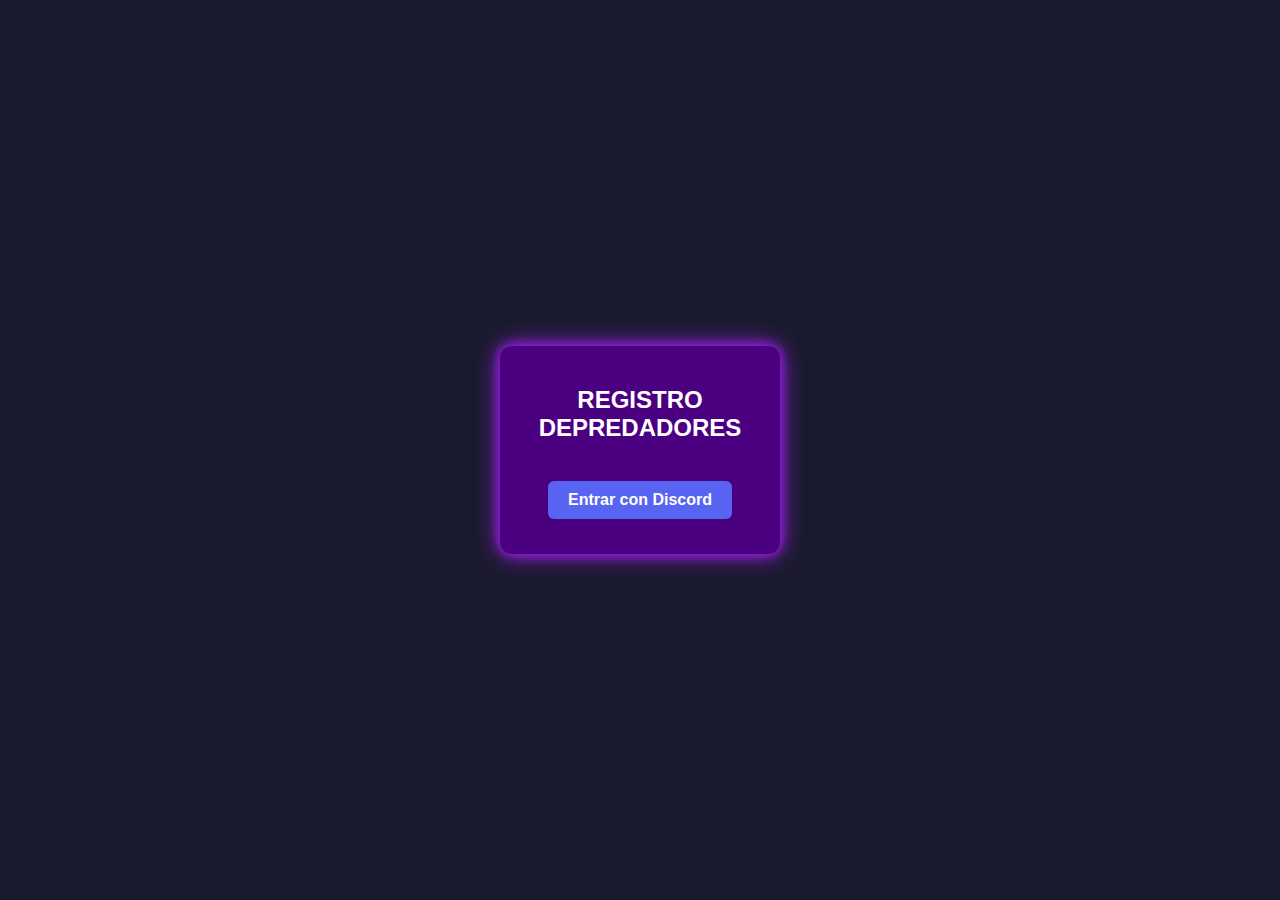
<file: registroymir/index.html>
<!DOCTYPE html>
<html lang="es">
<head>
<meta charset="UTF-8">
<title>REGISTRO DEPREDADORES - Login</title>
<link rel="stylesheet" href="style.css">
<style>
  body {
    display: flex;
    align-items: center;
    justify-content: center;
    min-height: 100vh;
    background: #1a1a2e;
    color: #fff;
    font-family: Arial, sans-serif;
  }
  .card {
    max-width: 280px;
    width: 100%;
    margin: 20px auto;
    text-align: center;
    padding: 20px;
    border-radius: 12px;
    background: #4b0082;
    box-shadow: 0 0 12px #a020f0, 0 0 24px #a020f0;
  }
  .login-discord {
    background-color: #5865F2;
    color: white;
    padding: 10px 20px;
    border: none;
    border-radius: 6px;
    font-size: 16px;
    cursor: pointer;
    margin-top: 20px;
    font-weight: bold;
  }
  .login-discord:hover {
    background-color: #4752C4;
  }
  .register-btn {
    background-color: #28a745;
    color: white;
    padding: 10px 20px;
    border: none;
    border-radius: 6px;
    font-size: 16px;
    cursor: pointer;
    margin-top: 15px;
    font-weight: bold;
    display: none; /* oculto por defecto */
  }
  .register-btn:hover {
    background-color: #218838;
  }
</style>
</head>
<body>
  <div class="card">
    <h2>REGISTRO DEPREDADORES</h2>
    <button class="login-discord" onclick="loginDiscord()">Entrar con Discord</button>
    <button id="registerBtn" class="register-btn">Registrarse</button>
    <div id="welcome" style="margin-top:15px; font-weight:bold;"></div>
  </div>

  <script>
    // Si ya hay cookie de sesión, ir directo al panel
    const cookies = document.cookie.split("; ").reduce((acc, c) => {
      const [k, v] = c.split("=");
      acc[k] = v;
      return acc;
    }, {});
    if (cookies.discordUser) {
      window.location.href = "/panel.html";
    }

    // Botón de login con Discord
    function loginDiscord() {
      const clientId = "1450641085385674853";
      const redirectUri = encodeURIComponent("https://registroymir.vercel.app/api/discordAuth/callback");
      const scope = "identify guilds";
      const discordURL = `https://discord.com/api/oauth2/authorize?client_id=${clientId}&redirect_uri=${redirectUri}&response_type=code&scope=${encodeURIComponent(scope)}`;
      window.location.href = discordURL;
    }

    // Detectar si viene con ?auth=ok (no es miembro del guild)
    const params = new URLSearchParams(window.location.search);
    if (params.get("auth") === "ok") {
      document.getElementById("registerBtn").style.display = "inline-block";
      document.getElementById("welcome").textContent = "No eres miembro del servidor. Regístrate.";
    }
  </script>
</body>
</html>
</file>
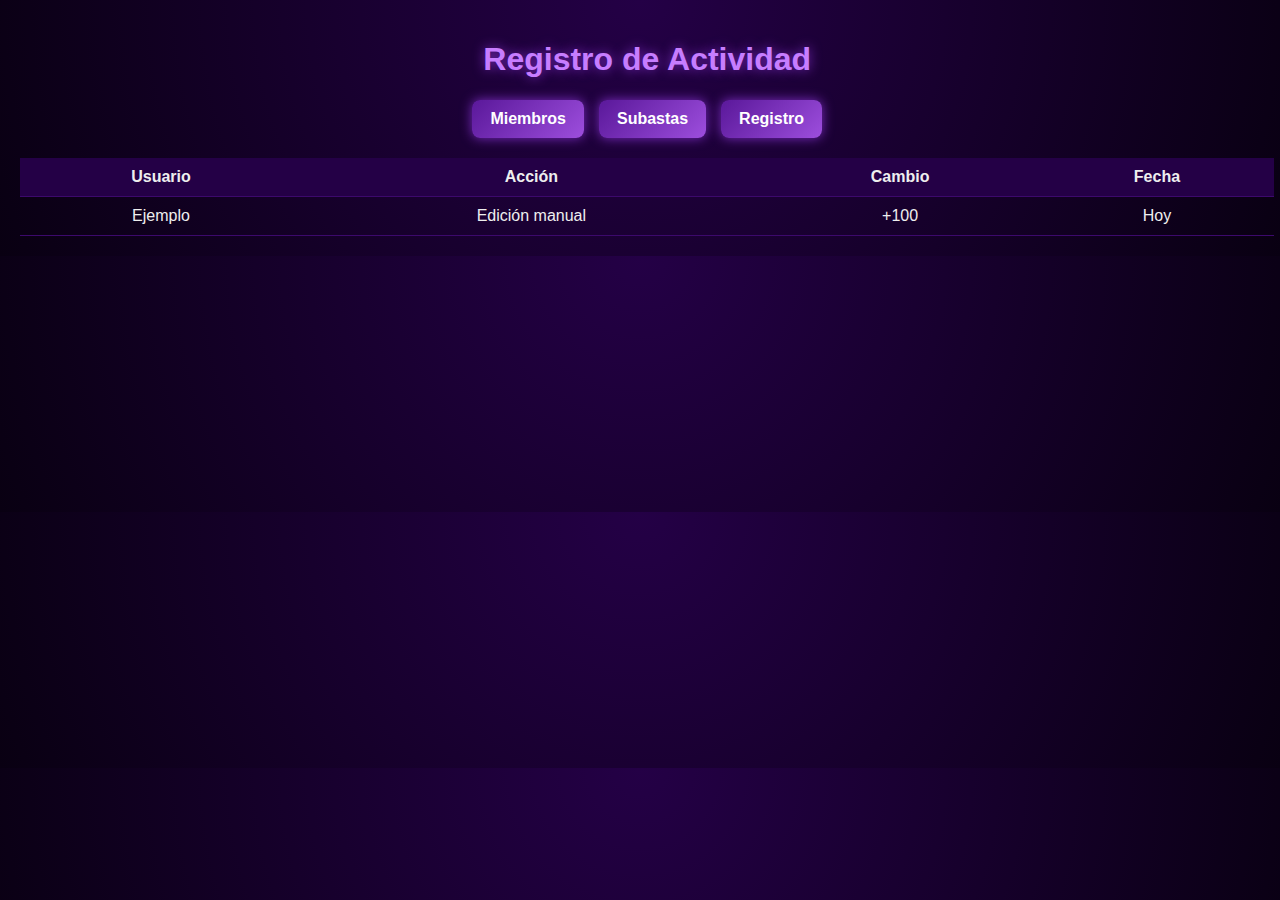
<file: registro_ymir/registro.html>
<!DOCTYPE html>
<html lang="es">
<head>
<meta charset="UTF-8">
<title>YMIR Guild - Registro</title>

<style>
body{
  margin:0;
  font-family:Segoe UI, sans-serif;
  background:radial-gradient(circle at top,#240046,#090012);
  color:#eee;
}

.container{
  width:98vw;
  max-width:1600px;
  margin:auto;
  padding:20px;
}

h1{
  text-align:center;
  color:#c77dff;
  text-shadow:0 0 12px #7b2cbf;
}

.nav{
  display:flex;
  justify-content:center;
  gap:15px;
  margin-bottom:20px;
}

.nav a{
  background:linear-gradient(135deg,#5a189a,#9d4edd);
  padding:10px 18px;
  color:white;
  font-weight:bold;
  border-radius:8px;
  box-shadow:0 0 12px #7b2cbf;
  text-decoration:none;
}

table{
  width:100%;
  border-collapse:collapse;
}

th,td{
  padding:10px;
  border-bottom:1px solid #3c096c;
  text-align:center;
}

th{
  background:#240046;
}
</style>
</head>

<body>

<div class="container">
<h1>Registro de Actividad</h1>

<div class="nav">
  <a href="panel.html">Miembros</a>
  <a href="subastas.html">Subastas</a>
  <a href="registro.html">Registro</a>
</div>

<table>
<tr>
  <th>Usuario</th>
  <th>Acción</th>
  <th>Cambio</th>
  <th>Fecha</th>
</tr>
<tr>
  <td>Ejemplo</td>
  <td>Edición manual</td>
  <td>+100</td>
  <td>Hoy</td>
</tr>
</table>
</div>

</body>
</html>
</file>
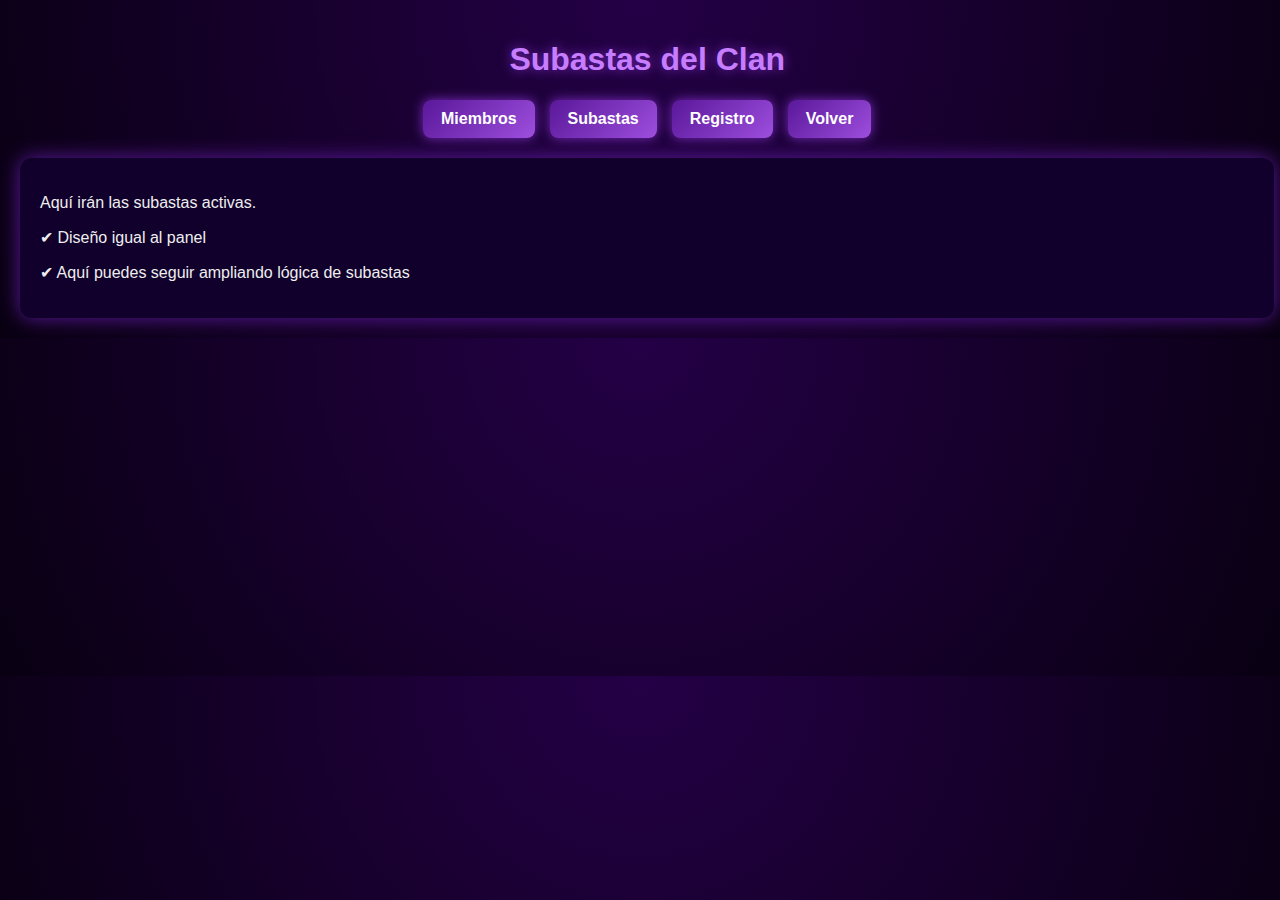
<file: registro_ymir/subastas.html>
<!DOCTYPE html>
<html lang="es">
<head>
<meta charset="UTF-8">
<title>YMIR Guild - Subastas</title>

<style>
/* === MISMO ESTILO QUE PANEL === */
body{
  margin:0;
  font-family:Segoe UI, sans-serif;
  background:radial-gradient(circle at top,#240046,#090012);
  color:#eee;
}

.container{
  width:98vw;
  max-width:1600px;
  margin:auto;
  padding:20px;
}

h1{
  text-align:center;
  color:#c77dff;
  text-shadow:0 0 12px #7b2cbf;
}

.nav{
  display:flex;
  justify-content:center;
  gap:15px;
  margin-bottom:20px;
}

.nav a,.nav button{
  background:linear-gradient(135deg,#5a189a,#9d4edd);
  border:none;
  padding:10px 18px;
  color:white;
  font-weight:bold;
  border-radius:8px;
  cursor:pointer;
  box-shadow:0 0 12px #7b2cbf;
  text-decoration:none;
}

.card{
  background:#10002b;
  padding:20px;
  border-radius:12px;
  box-shadow:0 0 20px #5a189a;
}
</style>
</head>

<body>

<div class="container">
<h1>Subastas del Clan</h1>

<div class="nav">
  <a href="panel.html">Miembros</a>
  <a href="subastas.html">Subastas</a>
  <a href="registro.html">Registro</a>
  <a href="panel.html">Volver</a>
</div>

<div class="card">
  <p>Aquí irán las subastas activas.</p>
  <p>✔ Diseño igual al panel</p>
  <p>✔ Aquí puedes seguir ampliando lógica de subastas</p>
</div>
</div>

</body>
</html>
</file>
<file: registroymir/style.css>
/* === Estilo global morado === */
* {
  box-sizing: border-box;
  font-family: Segoe UI, sans-serif;
}

body {
  margin: 0;
  background: radial-gradient(circle at top, #240046, #090012);
  color: #eee;
}

.container {
  width: 98vw;
  max-width: 1600px;
  margin: auto;
}

/* === NUEVO: Estilo para el encabezado superior (hora y fecha) === */
.header-info {
  background: rgba(36, 0, 70, 0.9);
  padding: 15px 20px;
  margin: 15px 0;
  border-radius: 10px;
  border-left: 4px solid #9d4edd;
  box-shadow: 0 4px 12px rgba(0, 0, 0, 0.3);
}

.time-section {
  display: flex;
  justify-content: space-between;
  align-items: center;
  margin-bottom: 10px;
}

.time-display {
  font-size: 20px;
  font-weight: 600;
  color: #fff;
  background: rgba(93, 24, 154, 0.3);
  padding: 8px 16px;
  border-radius: 8px;
  border: 1px solid rgba(157, 78, 221, 0.5);
}

.time-label {
  font-size: 14px;
  color: #c77dff;
  font-weight: 500;
}

.url-section {
  text-align: center;
  padding-top: 10px;
  border-top: 1px solid rgba(157, 78, 221, 0.3);
}

.url-text {
  font-size: 16px;
  color: #fff;
  font-weight: 500;
  letter-spacing: 0.5px;
}

.url-year {
  color: #9d4edd;
  font-weight: 600;
}

/* === NUEVO: Estilo para el menú === */
.menu {
  background: rgba(36, 0, 70, 0.8);
  padding: 20px 0;
  margin-bottom: 25px;
  box-shadow: 0 4px 15px rgba(0, 0, 0, 0.3);
  border-radius: 0 0 12px 12px;
}

.menu-nav {
  display: flex;
  justify-content: center;
  align-items: center;
  gap: 40px;
  flex-wrap: wrap;
}

.menu-item {
  list-style: none;
  position: relative;
}

.menu-link {
  color: #eee;
  text-decoration: none;
  font-size: 18px;
  font-weight: 600;
  padding: 12px 20px;
  border-radius: 8px;
  transition: all 0.3s ease;
  display: flex;
  align-items: center;
  gap: 8px;
  position: relative;
}

.menu-link:hover {
  background: rgba(93, 24, 154, 0.4);
  color: #fff;
  transform: translateY(-2px);
}

.menu-link.active {
  background: #5a189a;
  color: #fff;
  box-shadow: 0 4px 12px rgba(93, 24, 154, 0.4);
}

.menu-link.active::after {
  content: '';
  position: absolute;
  bottom: -8px;
  left: 50%;
  transform: translateX(-50%);
  width: 6px;
  height: 6px;
  background: #9d4edd;
  border-radius: 50%;
}

.menu-item:not(:last-child)::after {
  content: '';
  position: absolute;
  right: -20px;
  top: 50%;
  transform: translateY(-50%);
  height: 20px;
  width: 1px;
  background: rgba(157, 78, 221, 0.3);
}

/* Badge para solicitudes */
.solicitudes-badge {
  position: absolute;
  top: -5px;
  right: -5px;
  width: 12px;
  height: 12px;
  background: red;
  border-radius: 50%;
  display: none;
}

/* === Cards === */
.card {
  background: rgba(0, 0, 0, 0.35);
  border-radius: 12px;
  padding: 16px;
  margin-bottom: 20px;
  box-shadow: 0 8px 20px rgba(0,0,0,0.35);
  overflow: visible;
}

/* === Scroll SOLO para la tabla (FIX CLAVE) === */
.table-scroll {
  max-height: 70vh;
  overflow-y: auto;
  position: relative;
}

/* === Tabla === */
table {
  width: 100%;
  border-collapse: separate;
  border-spacing: 0;
  table-layout: fixed;
  font-size: 14px;
}

/* === Cabecera === */
th {
  padding: 10px;
  text-align: left;
  font-weight: bold;
  background-color: #12001f;
  color: #fff;
  border-bottom: 1px solid rgba(255,255,255,0.1);
  background-clip: padding-box;
}

/* Sticky header */
table tr:first-child th {
  position: sticky;
  top: 0;
  z-index: 10;
}

table tr.filtros th {
  position: sticky;
  top: 44px;
  z-index: 9;
}

/* Primera fila (títulos) */
table tr:first-child th {
  top: 0;
}

/* Segunda fila (filtros) */
table tr.filtros th {
  top: 44px;
}

/* === Filtros === */
table tr.filtros input,
table tr.filtros select {
  width: 100%;
  padding: 4px 6px;
  font-size: 12px;
  border-radius: 6px;
  border: none;
}

/* === Celdas === */
td {
  padding: 8px 10px;
  border-bottom: 1px solid rgba(255,255,255,0.05);
  background-color: transparent;
  position: relative;
  z-index: 1;
}

tr:hover td {
  background: rgba(255,255,255,0.04);
}

/* === Botones === */
.btn {
  padding: 5px 10px;
  border-radius: 6px;
  border: none;
  cursor: pointer;
  font-size: 12px;
  background: #5a189a;
  color: #fff;
}

.btn.secondary {
  background: #9d4edd;
}

.btn:hover {
  opacity: 0.85;
}

/* === Orden clickable === */
th[onclick] {
  cursor: pointer;
  user-select: none;
}

th[onclick]:hover {
  color: #c77dff;
}

/* === Scrollbar (sin cambiar estética) === */
.table-scroll::-webkit-scrollbar {
  width: 8px;
}

.table-scroll::-webkit-scrollbar-thumb {
  background: rgba(255,255,255,0.2);
  border-radius: 4px;
}

.table-scroll::-webkit-scrollbar-track {
  background: transparent;
}

/* === FIX DEFINITIVO DEL BUG === */
th {
  backdrop-filter: none !important;
}

/* === Estilos específicos para páginas === */
h1 {
  color: #fff;
  text-align: center;
  margin: 20px 0;
}

/* === Reloj dual === */
.clock-wrapper {
  display: flex;
  justify-content: center;
  margin: 12px 0;
}

.clock-card {
  display: flex;
  gap: 40px;
  padding: 16px 32px;
  border-radius: 12px;
  background: #4b0082;
  box-shadow: 0 0 12px #a020f0, 0 0 24px #a020f0;
  color: #fff;
}

.clock-box {
  text-align: center;
}

.clock-title {
  font-size: 14px;
  font-weight: bold;
  margin-bottom: 6px;
}

.clock-time {
  font-family: "SF Mono", Menlo, Consolas, monospace;
  font-size: 24px;
  font-weight: 700;
}

.clock-date {
  font-size: 12px;
  opacity: 0.9;
}

/* === Para index.html (login) === */
.login-body {
  display: flex;
  align-items: center;
  justify-content: center;
  min-height: 100vh;
}

.login-card {
  max-width: 280px;
  width: 100%;
  margin: 20px auto;
}

/* === Badges === */
.badge {
  padding: 4px 8px;
  border-radius: 6px;
  color: #fff;
  font-size: 12px;
  font-weight: bold;
}
.badge-pendiente { background-color: #ffc107; color:#000; }
.badge-poder { background-color: #6a4c93; }
.badge-semanal { background-color: #198754; }
.badge-puja { background-color: #ff6b6b; }
.badge-boss { background-color: #0d6efd; }
.badge-reinicio { background-color: #ffc107; color:#000; }
.badge-baneado { background-color: #b00020; }

/* === Access denied === */
.access-denied {
  margin: 1rem;
  padding: 1rem;
  border-radius: 8px;
  background: #331a1a;
  color: #ffb3b3;
  font-weight: bold;
  text-align: center;
}

/* === Pendiente box === */
.pendiente-box {
  margin: 50px auto;
  max-width: 600px;
  padding: 20px;
  background: #331a1a;
  color: #ffb3b3;
  border-radius: 10px;
  text-align: center;
  font-weight: bold;
  font-size: 18px;
}

/* === Subastas específico === */
.item-img {
  max-height: 28px;
  vertical-align: middle;
  margin-left: 6px;
  border-radius: 4px;
}
/* === Indicadores de rol === */
.role-badge {
  padding: 3px 8px;
  border-radius: 4px;
  font-size: 11px;
  font-weight: bold;
  text-transform: uppercase;
  display: inline-block;
}

.role-lider {
  background: linear-gradient(135deg, #ff6b6b, #c44569);
  color: white;
}

.role-oficial {
  background: linear-gradient(135deg, #5a189a, #9d4edd);
  color: white;
}

.role-miembro {
  background: linear-gradient(135deg, #1a936f, #88d498);
  color: white;
}

/* === Indicador de acceso denegado mejorado === */
.access-denied {
  margin: 2rem auto;
  padding: 2rem;
  border-radius: 12px;
  background: linear-gradient(135deg, #331a1a, #5d1f1f);
  color: #ffb3b3;
  font-weight: bold;
  text-align: center;
  max-width: 600px;
  border-left: 6px solid #ff6b6b;
  box-shadow: 0 8px 20px rgba(0, 0, 0, 0.4);
}

.access-denied h2 {
  margin-top: 0;
  color: #ff6b6b;
}

/* === Estilos para mensajes de permiso === */
.permission-warning {
  background: rgba(255, 193, 7, 0.15);
  border-left: 4px solid #ffc107;
  padding: 12px;
  border-radius: 6px;
  margin: 10px 0;
  color: #ffc107;
  font-weight: 500;
}

/* === FIX para desplegables (select) en subastas === */
select {
  width: 100%;
  padding: 8px;
  border-radius: 6px;
  border: 1px solid #5a189a;
  background: rgba(36, 0, 70, 0.9) !important;
  color: #fff !important;
  font-size: 14px;
  cursor: pointer;
  appearance: none;
  -webkit-appearance: none;
  -moz-appearance: none;
  background-image: url("data:image/svg+xml,%3Csvg xmlns='http://www.w3.org/2000/svg' width='12' height='12' fill='%239d4edd' viewBox='0 0 16 16'%3E%3Cpath d='M7.247 11.14 2.451 5.658C1.885 5.013 2.345 4 3.204 4h9.592a1 1 0 0 1 .753 1.659l-4.796 5.48a1 1 0 0 1-1.506 0z'/%3E%3C/svg%3E");
  background-repeat: no-repeat;
  background-position: right 10px center;
  background-size: 12px;
  padding-right: 30px;
}

select:hover {
  border-color: #9d4edd;
  background: rgba(93, 24, 154, 0.9) !important;
}

select:focus {
  outline: none;
  border-color: #c77dff;
  box-shadow: 0 0 0 2px rgba(157, 78, 221, 0.3);
}

/* Estilos para las opciones del desplegable */
select option {
  background: rgba(36, 0, 70, 0.95) !important;
  color: #fff !important;
  padding: 10px !important;
  border: none !important;
}

select option:hover,
select option:focus,
select option:checked {
  background: rgba(93, 24, 154, 0.95) !important;
  color: #fff !important;
}

/* Para navegadores basados en WebKit (Chrome, Edge, Safari) */
select::-webkit-scrollbar {
  width: 10px;
}

select::-webkit-scrollbar-track {
  background: rgba(36, 0, 70, 0.9);
  border-radius: 5px;
}

select::-webkit-scrollbar-thumb {
  background: #5a189a;
  border-radius: 5px;
}

select::-webkit-scrollbar-thumb:hover {
  background: #9d4edd;
}

/* Para Firefox */
select {
  scrollbar-width: thin;
  scrollbar-color: #5a189a rgba(36, 0, 70, 0.9);
}

/* === Botón Exportar a Excel === */
.export-excel-container {
  position: fixed;
  bottom: 20px;
  right: 20px;
  z-index: 1000;
}

.export-excel-btn {
  background: linear-gradient(135deg, #0f9d58, #34a853);
  color: white;
  border: none;
  border-radius: 50px;
  padding: 12px 24px;
  font-size: 14px;
  font-weight: bold;
  cursor: pointer;
  display: flex;
  align-items: center;
  gap: 8px;
  box-shadow: 0 4px 15px rgba(0, 0, 0, 0.3);
  transition: all 0.3s ease;
}

.export-excel-btn:hover {
  background: linear-gradient(135deg, #0b8043, #2e8b57);
  transform: translateY(-2px);
  box-shadow: 0 6px 20px rgba(0, 0, 0, 0.4);
}

.export-excel-btn:active {
  transform: translateY(0);
}

.export-excel-btn .icon {
  font-size: 16px;
}

/* Para el botón de reinicio, ajustamos los colores */
#reinicioBtn {
  padding: 8px 16px;
  font-size: 14px;
  background-color: #ff6b6b;
  color: #fff;
  border: none;
  border-radius: 6px;
  cursor: pointer;
  font-weight: bold;
  display: flex;
  align-items: center;
  gap: 5px;
}

#reinicioBtn:hover { 
  background-color: #ff5252; 
}

/* =========================== */
/* RESPONSIVE PARA MÓVILES     */
/* =========================== */

/* Para pantallas menores a 768px (móviles) */
@media screen and (max-width: 768px) {
  /* --- Contenedor principal --- */
  .container {
    width: 95vw;
    padding: 0 10px;
    margin: auto;
  }
  
  /* --- Header superior (hora) --- */
  .header-info {
    padding: 10px;
    margin: 10px 0;
  }
  
  .time-section {
    flex-direction: column;
    gap: 8px;
  }
  
  .time-display {
    font-size: 16px;
    padding: 6px 12px;
  }
  
  .time-label {
    font-size: 12px;
  }
  
  /* --- Menú de navegación --- */
  .menu {
    padding: 10px 0;
    overflow-x: auto;
  }
  
  .menu-nav {
    gap: 10px;
    flex-wrap: nowrap;
    padding: 0 10px;
  }
  
  .menu-item {
    min-width: fit-content;
  }
  
  .menu-link {
    font-size: 14px;
    padding: 8px 12px;
  }
  
  .menu-item:not(:last-child)::after {
    right: -5px;
  }
  
  /* --- Tarjetas --- */
  .card {
    padding: 12px;
    margin-bottom: 15px;
    border-radius: 8px;
  }
  
  /* --- Tablas RESPONSIVE --- */
  .table-scroll {
    overflow-x: auto;
    -webkit-overflow-scrolling: touch;
    max-height: 60vh;
  }
  
  table {
    font-size: 12px;
    min-width: 1000px; /* Ancho mínimo para que la tabla no se rompa */
  }
  
  th, td {
    padding: 6px 8px;
  }
  
  /* --- Inputs y selects --- */
  input[type="text"],
  input[type="email"],
  input[type="password"],
  input[type="number"],
  select {
    font-size: 14px;
    padding: 10px;
  }
  
  /* --- Botones --- */
  .btn {
    padding: 8px 12px;
    font-size: 14px;
    min-height: 40px;
  }
  
  /* --- Login page específica --- */
  .login-body {
    padding: 20px;
  }
  
  .login-card {
    max-width: 100%;
    padding: 20px;
  }
  
  /* --- Títulos --- */
  h1 {
    font-size: 1.5rem;
    margin: 15px 0;
  }
  
  h3 {
    font-size: 1.2rem;
  }
  
  /* --- Layout específico de subastas --- */
  #crearSubasta .grid-container {
    grid-template-columns: 1fr !important;
    gap: 10px;
  }
  
  /* --- Sección de saldo en subastas --- */
  .saldo-section {
    min-width: 100% !important;
    margin-top: 15px;
  }
  
  /* --- Botón exportar flotante --- */
  .export-excel-container {
    bottom: 10px;
    right: 10px;
  }
  
  .export-excel-btn {
    padding: 8px 16px;
    font-size: 12px;
  }
}

/* Para pantallas menores a 480px (móviles pequeños) */
@media screen and (max-width: 480px) {
  .container {
    width: 100vw;
    padding: 0 8px;
  }
  
  .menu-link {
    font-size: 12px;
    padding: 6px 8px;
  }
  
  .menu-nav {
    gap: 5px;
  }
  
  .menu-item span:first-child {
    display: none; /* Ocultar emojis en móvil muy pequeño */
  }
  
  table {
    font-size: 11px;
  }
  
  .edit-input, .edit-select {
    font-size: 12px;
    width: 100%;
  }
  
  /* --- Login muy pequeño --- */
  .login-card {
    padding: 15px;
  }
  
  #email, #password, 
  #regEmail, #regPassword, #regName {
    font-size: 16px !important; /* Evitar zoom en iOS */
  }
}

/* Para tablets (768px - 1024px) */
@media screen and (min-width: 769px) and (max-width: 1024px) {
  .container {
    width: 96vw;
  }
  
  .menu-nav {
    gap: 20px;
  }
  
  table {
    font-size: 13px;
  }
}

/* =========================== */
/* MEJORAS ESPECÍFICAS PARA MÓVIL */
/* =========================== */

/* Evitar zoom automático en inputs en iOS */
@media screen and (max-width: 768px) {
  input[type="text"],
  input[type="email"],
  input[type="password"],
  input[type="number"],
  select,
  textarea {
    font-size: 16px !important;
  }
}

/* Mejorar toque en móviles */
@media screen and (max-width: 768px) {
  button,
  .btn,
  a,
  [onclick] {
    min-height: 44px;
    min-width: 44px;
    display: inline-flex;
    align-items: center;
    justify-content: center;
  }
  
  .menu-link {
    min-height: 44px;
  }
}

/* Ajustar formulario de login para móvil */
@media screen and (max-width: 768px) {
  body {
    padding: 10px;
    min-height: 100vh;
    display: flex !important;
    align-items: flex-start !important;
    justify-content: flex-start !important;
    padding-top: 20px;
  }
}

/* Ocultar elementos no esenciales en móvil */
@media screen and (max-width: 480px) {
  .url-section {
    display: none;
  }
  
  .muted {
    font-size: 11px;
  }
}

/* Ajustes específicos para tabla de Control */
@media screen and (max-width: 768px) {
  #tablaControl th,
  #tablaControl td {
    min-width: 60px !important;
    max-width: 100px !important;
    padding: 4px 6px !important;
  }
}

/* Mejorar scroll en móviles */
.table-scroll {
  -webkit-overflow-scrolling: touch;
}

/* === Estilos para el botón de Bosses y Eventos === */
.bosses-btn-container {
  display: flex;
  justify-content: center;
  align-items: center;
}

.bosses-btn {
  background: linear-gradient(135deg, #8b5cf6 0%, #6d28d9 100%);
  color: white;
  border: none;
  padding: 10px 20px;
  font-size: 1.1rem;
  font-weight: 600;
  border-radius: 10px;
  cursor: pointer;
  transition: all 0.3s ease;
  display: flex;
  align-items: center;
  gap: 10px;
  box-shadow: 0 4px 12px rgba(139, 92, 246, 0.3);
  letter-spacing: 0.5px;
  white-space: nowrap;
}

.bosses-btn:hover {
  transform: translateY(-3px);
  box-shadow: 0 6px 18px rgba(139, 92, 246, 0.4);
  background: linear-gradient(135deg, #a78bfa 0%, #8b5cf6 100%);
}

.bosses-btn:active {
  transform: translateY(-1px);
}

.bosses-btn i {
  font-size: 1.2rem;
}

/* Responsive para el botón de bosses */
@media (max-width: 768px) {
  .time-section {
    flex-direction: column;
    gap: 15px;
  }
  
  .bosses-btn {
    padding: 8px 16px;
    font-size: 1rem;
  }
}

/* NUEVOS ESTILOS PARA DETALLES DE MIEMBROS */
.members-details {
  margin-top: 8px;
  font-size: 11px;
  color: #aaa;
  max-height: 120px;
  overflow-y: auto;
  border: 1px solid rgba(255, 255, 255, 0.1);
  border-radius: 6px;
  padding: 8px;
  background: rgba(0, 0, 0, 0.2);
  display: none;
}

.toggle-details-btn {
  margin-top: 8px;
  padding: 5px 10px;
  font-size: 11px;
  background: rgba(157, 78, 221, 0.2);
  color: #c77dff;
  border: 1px solid #9d4edd;
  border-radius: 4px;
  cursor: pointer;
  width: 100%;
  transition: all 0.3s;
  display: flex;
  align-items: center;
  justify-content: center;
  gap: 5px;
}

.toggle-details-btn:hover {
  background: rgba(157, 78, 221, 0.3);
  color: #fff;
}

.member-detail-item {
  display: flex;
  justify-content: space-between;
  padding: 4px 0;
  border-bottom: 1px solid rgba(255, 255, 255, 0.05);
  font-size: 10px;
}

.member-detail-item:last-child {
  border-bottom: none;
}

.member-name {
  color: #c77dff;
  font-weight: bold;
  flex: 2;
  overflow: hidden;
  text-overflow: ellipsis;
  white-space: nowrap;
}

.member-points {
  color: #4ecca3;
  flex: 1;
  text-align: right;
  font-weight: bold;
}

.member-status {
  color: #ff9800;
  font-size: 9px;
  flex: 1;
  text-align: right;
}

.member-received {
  color: #4ecca3 !important;
}

.member-pending {
  color: #ff9800 !important;
}

/* Responsive para detalles */
@media (max-width: 768px) {
  .members-details {
    max-height: 100px;
  }
  
  .member-detail-item {
    font-size: 9px;
  }
  
  .toggle-details-btn {
    padding: 4px 8px;
    font-size: 10px;
  }
}
</file>
